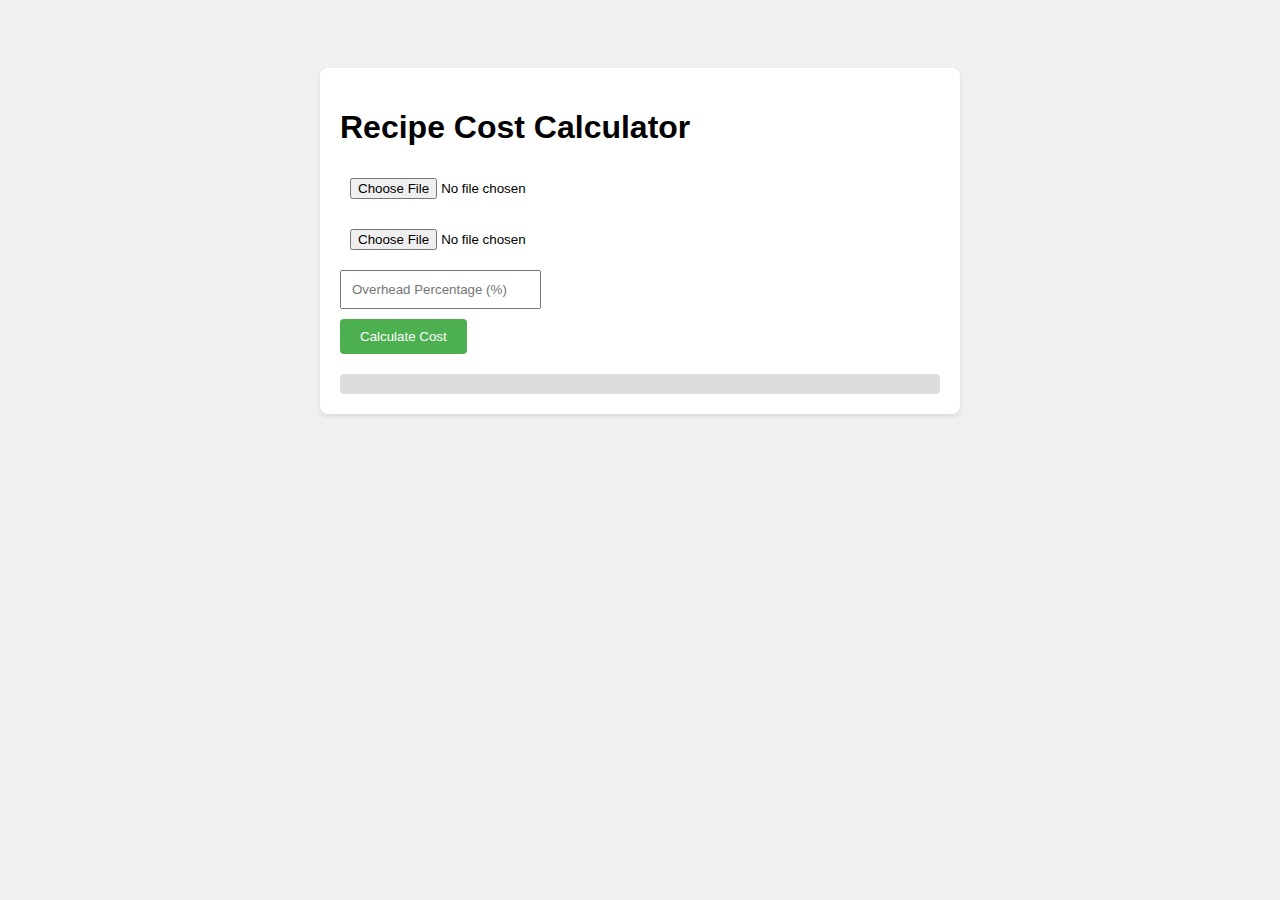
<file: frontend/index.html>
<!DOCTYPE html>
<html>
<head>
    <title>Recipe Cost Calculator</title>
    <link rel="stylesheet" href="styles.css">
</head>
<body>
    <div class="container">
        <h1>Recipe Cost Calculator</h1>
        <input type="file" id="recipeFile" accept=".csv, application/vnd.openxmlformats-officedocument.spreadsheetml.sheet, application/vnd.ms-excel">
        <input type="file" id="costFile" accept=".csv, application/vnd.openxmlformats-officedocument.spreadsheetml.sheet, application/vnd.ms-excel">
        <input type="number" id="overhead" placeholder="Overhead Percentage (%)">
        <button id="calculate">Calculate Cost</button>
        <div id="result"></div>
    </div>
    <script src="script.js"></script>
</body>
</html>
</file>
<file: frontend/styles.css>
body {
    font-family: Arial, sans-serif;
    background-color: #f0f0f0;
    padding: 20px;
}

.container {
    background-color: white;
    padding: 20px;
    border-radius: 8px;
    box-shadow: 0 2px 4px rgba(0, 0, 0, 0.1);
    max-width: 600px;
    margin: 40px auto;
}

input[type="file"], input[type="number"] {
    display: block;
    margin: 10px 0;
    padding: 10px;
}

button {
    background-color: #4CAF50;
    color: white;
    padding: 10px 20px;
    border: none;
    border-radius: 4px;
    cursor: pointer;
}

button:hover {
    background-color: #45a049;
}

#result {
    margin-top: 20px;
    padding: 10px;
    background-color: #ddd;
    border-radius: 4px;
}
</file>
